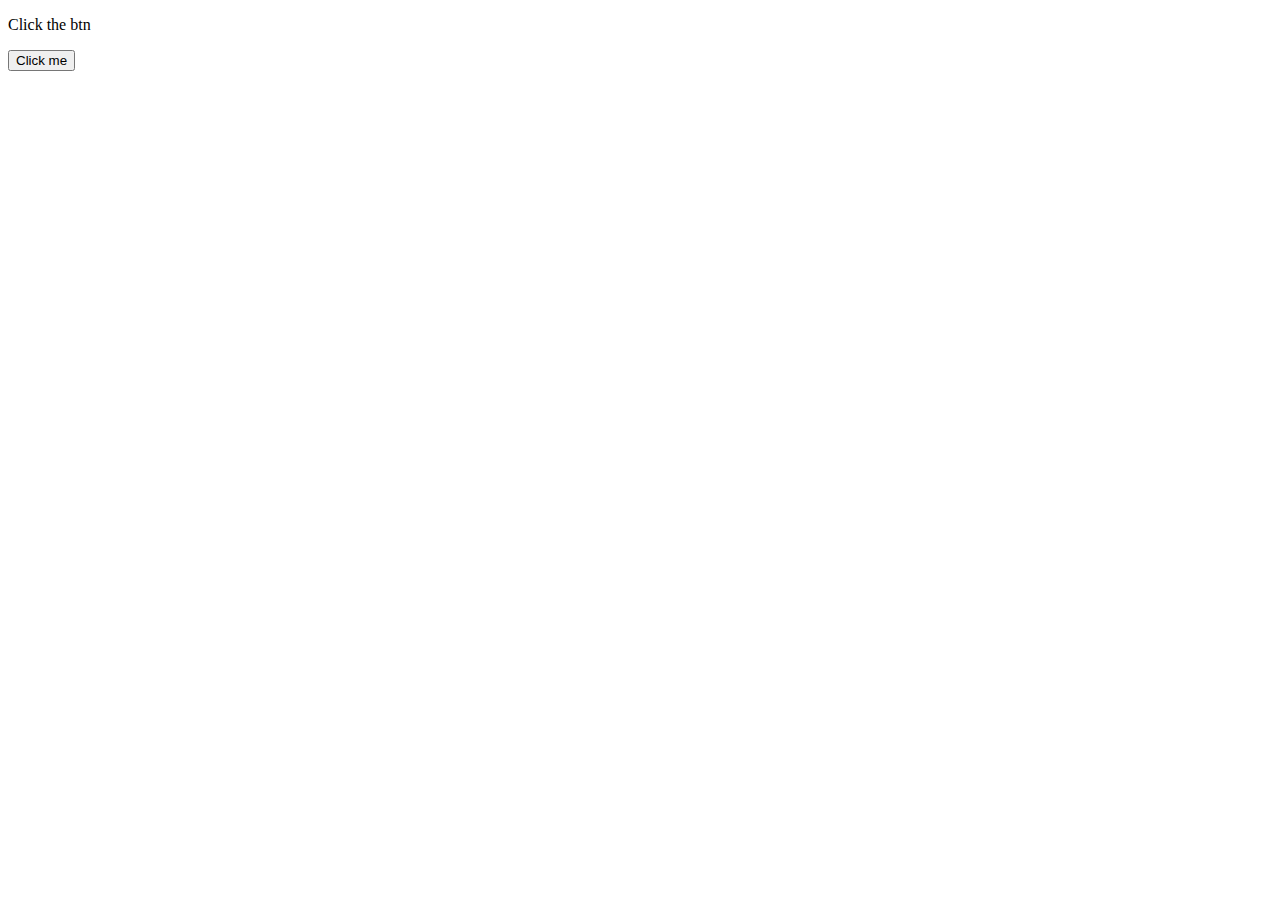
<file: index.html>
<!DOCTYPE html>
<html lang="en">
	<head>
		<meta charset="UTF-8" />
		<meta http-equiv="X-UA-Compatible" content="IE=edge" />
		<meta name="viewport" content="width=device-width, initial-scale=1.0" />
		<title>Document</title>
	</head>
	<body>
		<p id="para">Click the btn</p>
		<button id="btn">Click me</button>
		<script type="text/javascript">
			let para = document.getElementById("para");
			let btn = document.getElementById("btn");

			btn.addEventListener("click", function () {
				let varInFunc = "variable";
				para.innerHTML = "Hello";
				myFunction("Nuwan", 23, "Male");
			});

			function myFunction(name, age, gender) {
				let out = "My name is " + name + ". ";
				out += "I am " + age + " years old. ";
				out += "I am " + gender;
				console.log(out);
			}
			function addNumAndDivide(a, b, c) {
				let x = a + b;
				console.log(x / c);
			}
			// addNumAndDivide(1, 10, 3);

			function fahrenheitToCelcius(value) {
				let x = value - 32;
				return (x * 5) / 9;
			}
			let fahrenheit = fahrenheitToCelcius(100);
			// console.log(fahrenheit)
			// console.log(fahrenheitToCelcius(110))
			// console.log(fahrenheitToCelcius(10))

			let person = {
				name: "Nuwan",
				age: 23,
				birthDay: "1999-09-16",
				ageTodate: function () {
					let d1 = new Date("11/19/2022");
					let d2 = new Date(this.birthDay);
					diff = d1.getTime() - d2.getTime();
					return diff / (1000 * 60 * 60 * 24 * 30 * 12);
				},
			};

			let x = 4;
			let y = 8;
			let z = 5;

			// if(x===y){
			//     console.log('x equals y and not equals z ')
			// }else if(x==z) {
			//     console.log('x equals z')
			// }else{
			//     console.log('something else')
			// }

			let name = "danula";

			// switch(name){
			//     case 'nuwan':
			//         console.log('this is nuwan')
			//         break;
			//     case 'sanjaya':
			//         console.log('this is sanjaya')
			//         break;
			//     default:
			//         console.log('someone else')
			//         break;
			// }

			// console.log(students[0])
			// console.log(students[1])
			// console.log(students[2])

			// students.reverse()

			// for(let i=0; i<students.length; i++){
			//     console.log(students[i])
			// }

			// for (let student in students){
			//     console.log(student)
			// }

			let students = ["Nuwan", "Sanjaya", "Danula", "Isuru", "Nuwan"];

			let uniqueStudents = new Set(students);
			uniqueStudents.add("Kasun");

			// console.log(students)
			// console.log(uniqueStudents)

			let studentsAges = new Map([
				["Nuwan", 15],
				["Sanjaya", 13],
				["Danula", 10],
			]);

			studentsAges.set("Kasun", 16);
			// studentsAges.delete('Nuwan')

			console.log(studentsAges);
			console.log(studentsAges.size);
			console.log(studentsAges.has("Kasun"));

			// studentsAges.forEach(function (value, index, array){
			//     console.log(index, value)
			// }
			// )

			// for (let student of students){
			//     switch(student){
			//     case 'Nuwan':
			//         console.log('this is nuwan')
			//         break;
			//     case 'Sanjaya':
			//         console.log('this is sanjaya')
			//         break;
			//     default:
			//         console.log('someone else')
			//         break;
			//     }
			// }
			// let i = 1;
			// while (1){
			//     console.log(i)
			//     i++
			//     if(i<10){
			//         // continue;
			//     }else{
			//         break;
			//     }
			//     console.log('a')
			// }

			// console.log(person.ageTodate())

			try {
				let result = 0;
				if (result == 0) {
					throw "x is 0";
				}
			} catch (err) {
				console.log(err);
			}
		</script>
	</body>
</html>
</file>
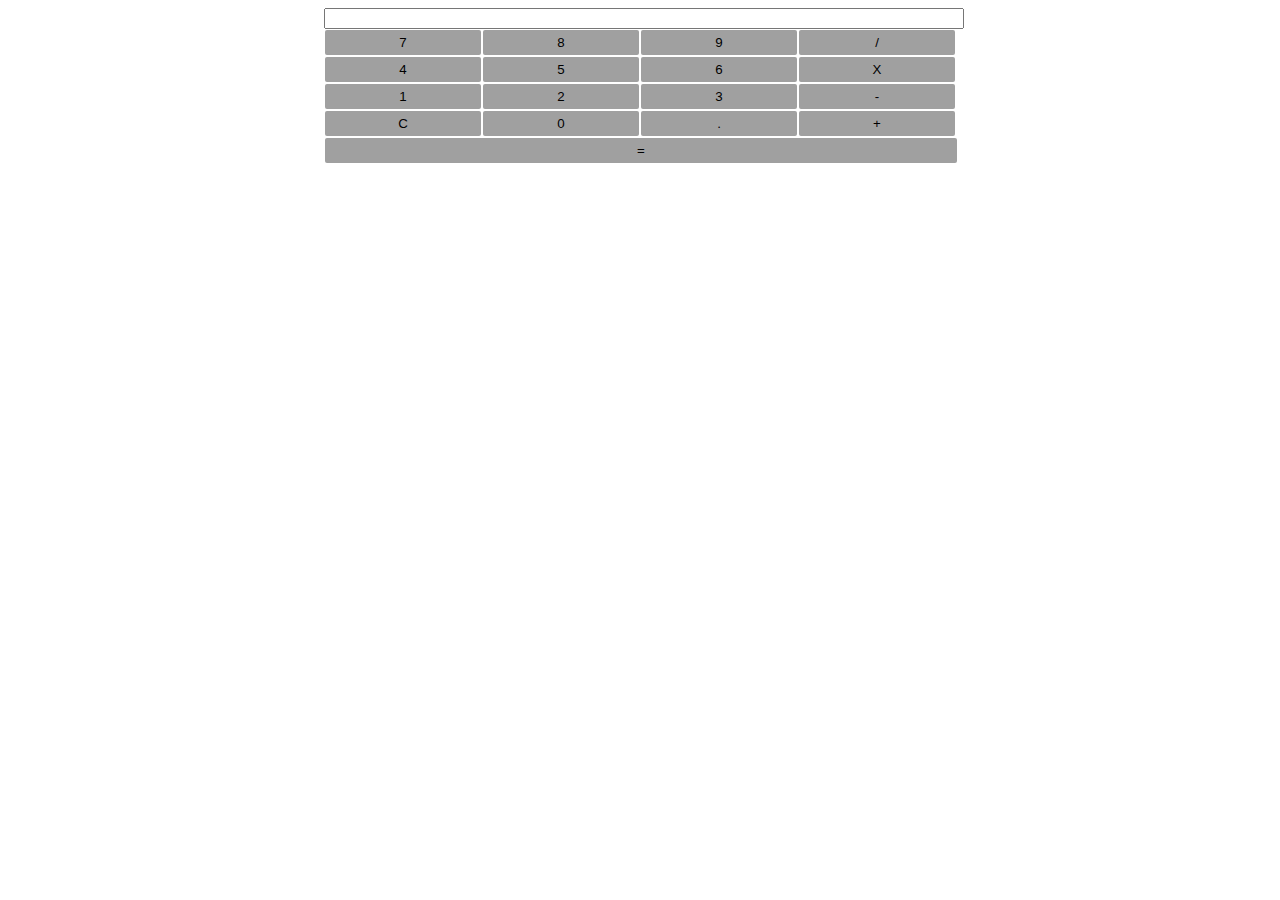
<file: calculator.html>
<!DOCTYPE html>
<html lang="en">
	<head>
		<meta charset="UTF-8" />
		<meta http-equiv="X-UA-Compatible" content="IE=edge" />
		<meta name="viewport" content="width=device-width, initial-scale=1.0" />
		<title>Calculator</title>
		<link rel="stylesheet" href="assets/css/style.css" />
	</head>
	<body>
		<div class="container">
			<div class="calculator">
				<div class="display-wrapper">
					<input type="text" class="display" id="display" />
				</div>
				<div class="btns-grid">
					<button id="btn7" class="cal-btn">7</button>
					<button id="btn8" class="cal-btn">8</button> 
                    <button id="btn9" class="cal-btn">9</button>
                    <button id="btnDiv" class="cal-btn">/</button>
				</div>
				<div class="btns-grid">
					<button id="btn4"  class="cal-btn">4</button>
					<button id="btn5"  class="cal-btn">5</button> 
                    <button id="btn6"  class="cal-btn">6</button>
                    <button id="btnMul"  class="cal-btn">X</button>
				</div>
				<div class="btns-grid">
					<button id="btn1"  class="cal-btn">1</button>
					<button id="btn2"  class="cal-btn">2</button> 
                    <button id="btn3"  class="cal-btn">3</button>
                    <button id="btnSub"  class="cal-btn">-</button>
				</div>
				<div class="btns-grid">
					<button id="btnClear" class="cal-btn">C</button>
                    <button id="btn0" class="cal-btn">0</button>
					<button id="btnDot" class="cal-btn">.</button> 
                    <button id="btnAdd" class="cal-btn">+</button>
				</div>
                <div class="equal-btn-wrapper">
                    <button id="btnEquals" class="cal-btn">=</button>
                </div>
			</div>
		</div>

		<script type="text/javascript" src="assets/js/script.js"></script>
	</body>
</html>
</file>
<file: assets/css/style.css>
.container{
    width:50%;
    margin:auto;
}
.display-wrapper{
    width: 100%;

}
.display{
    width:100%
}
.btns-grid{
    display: grid;
    grid-template-columns: 25% 25% 25% 25%;
}
.cal-btn{
    border:none;
    margin:1px;
    border-radius: 2px;
    padding-top: 5px;
    padding-bottom: 5px;
    background-color: rgb(160, 160, 160);
    cursor: pointer;
}
.equal-btn-wrapper{
    width: 100%;
}
.equal-btn-wrapper .cal-btn{
    width: 100%;
}

@media screen and (max-width:600px) {
    .container{
        width:90%;
        margin:auto;
    }
}
</file>
